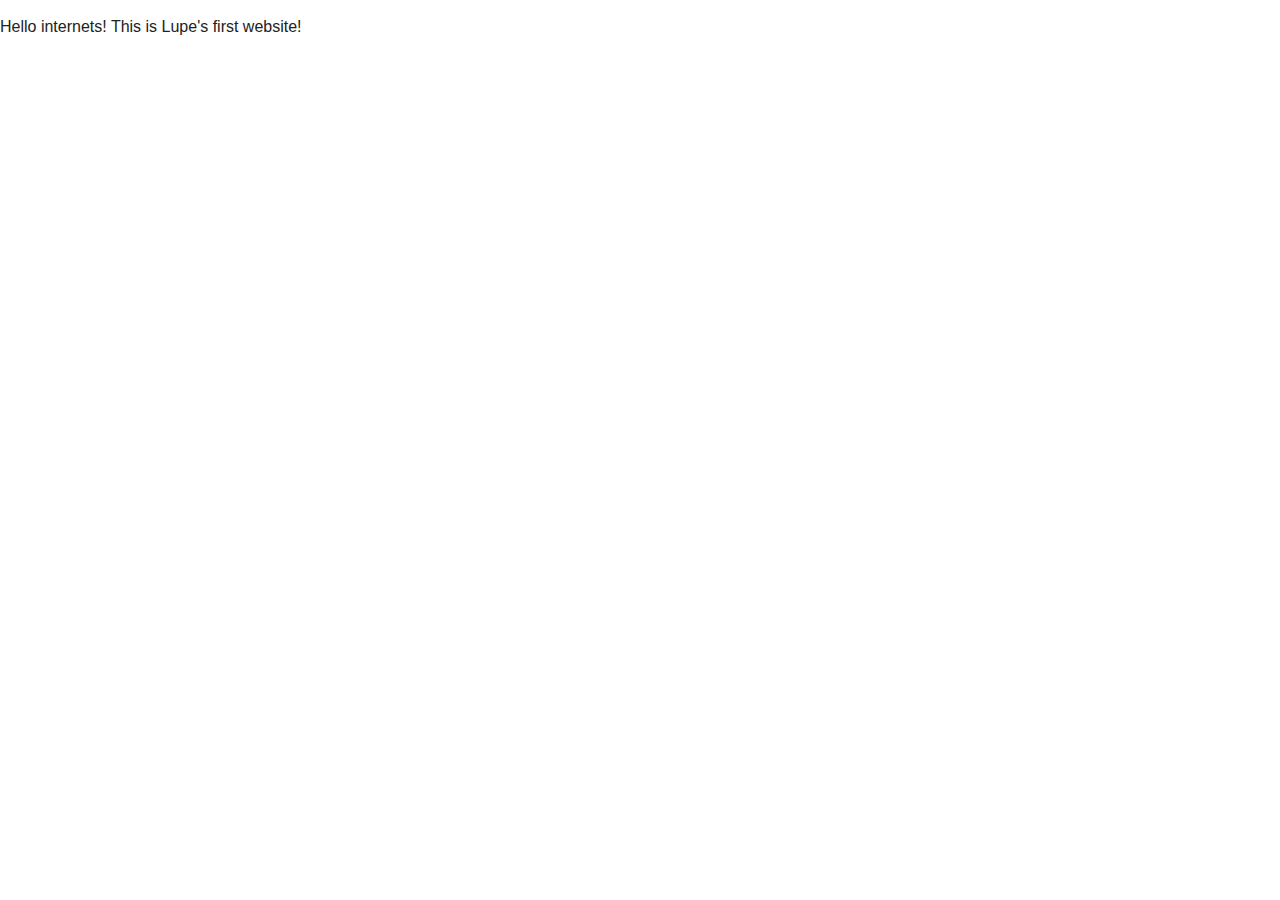
<file: index.html>
<!DOCTYPE html>
<!--[if lt IE 7]>      <html class="no-js lt-ie9 lt-ie8 lt-ie7"> <![endif]-->
<!--[if IE 7]>         <html class="no-js lt-ie9 lt-ie8"> <![endif]-->
<!--[if IE 8]>         <html class="no-js lt-ie9"> <![endif]-->
<!--[if gt IE 8]><!--> <html class="no-js"> <!--<![endif]-->
    <head>
        <meta charset="utf-8">
        <meta http-equiv="X-UA-Compatible" content="IE=edge">
        <title>Lupe's Project With Boba</title>
        <meta name="description" content="This is our project to learn HTML and read a whole lot more!">
        <meta name="viewport" content="width=device-width, initial-scale=1">

        <!-- Place favicon.ico and apple-touch-icon.png in the root directory -->

        <link rel="stylesheet" href="css/normalize.css">
        <link rel="stylesheet" href="css/main.css">
        <script src="js/vendor/modernizr-2.6.2.min.js"></script>
    </head>
    <body>
        <!--[if lt IE 7]>
            <p class="browsehappy">You are using an <strong>outdated</strong> browser. Please <a href="http://browsehappy.com/">upgrade your browser</a> to improve your experience.</p>
        <![endif]-->

        <!-- Add your site or application content here -->
        <p>Hello internets! This is Lupe's first website!</p>

        <script src="//ajax.googleapis.com/ajax/libs/jquery/1.10.2/jquery.min.js"></script>
        <script>window.jQuery || document.write('<script src="js/vendor/jquery-1.10.2.min.js"><\/script>')</script>
        <script src="js/plugins.js"></script>
        <script src="js/main.js"></script>

        <!-- Google Analytics: change UA-XXXXX-X to be your site's ID. -->
        <script>
            (function(b,o,i,l,e,r){b.GoogleAnalyticsObject=l;b[l]||(b[l]=
            function(){(b[l].q=b[l].q||[]).push(arguments)});b[l].l=+new Date;
            e=o.createElement(i);r=o.getElementsByTagName(i)[0];
            e.src='//www.google-analytics.com/analytics.js';
            r.parentNode.insertBefore(e,r)}(window,document,'script','ga'));
            ga('create','UA-XXXXX-X');ga('send','pageview');
        </script>
    </body>
</html>
</file>
<file: css/main.css>
/*! HTML5 Boilerplate v4.3.0 | MIT License | http://h5bp.com/ */

/*
 * What follows is the result of much research on cross-browser styling.
 * Credit left inline and big thanks to Nicolas Gallagher, Jonathan Neal,
 * Kroc Camen, and the H5BP dev community and team.
 */

/* ==========================================================================
   Base styles: opinionated defaults
   ========================================================================== */

html,
button,
input,
select,
textarea {
    color: #222;
}

html {
    font-size: 1em;
    line-height: 1.4;
}

/*
 * Remove text-shadow in selection highlight: h5bp.com/i
 * These selection rule sets have to be separate.
 * Customize the background color to match your design.
 */

::-moz-selection {
    background: #b3d4fc;
    text-shadow: none;
}

::selection {
    background: #b3d4fc;
    text-shadow: none;
}

/*
 * A better looking default horizontal rule
 */

hr {
    display: block;
    height: 1px;
    border: 0;
    border-top: 1px solid #ccc;
    margin: 1em 0;
    padding: 0;
}

/*
 * Remove the gap between images, videos, audio and canvas and the bottom of
 * their containers: h5bp.com/i/440
 */

audio,
canvas,
img,
video {
    vertical-align: middle;
}

/*
 * Remove default fieldset styles.
 */

fieldset {
    border: 0;
    margin: 0;
    padding: 0;
}

/*
 * Allow only vertical resizing of textareas.
 */

textarea {
    resize: vertical;
}

/* ==========================================================================
   Browse Happy prompt
   ========================================================================== */

.browsehappy {
    margin: 0.2em 0;
    background: #ccc;
    color: #000;
    padding: 0.2em 0;
}

/* ==========================================================================
   Author's custom styles
   ========================================================================== */





.myFirstClass {
   color: red;
}











/* ==========================================================================
   Helper classes
   ========================================================================== */

/*
 * Image replacement
 */

.ir {
    background-color: transparent;
    border: 0;
    overflow: hidden;
    /* IE 6/7 fallback */
    *text-indent: -9999px;
}

.ir:before {
    content: "";
    display: block;
    width: 0;
    height: 150%;
}

/*
 * Hide from both screenreaders and browsers: h5bp.com/u
 */

.hidden {
    display: none !important;
    visibility: hidden;
}

/*
 * Hide only visually, but have it available for screenreaders: h5bp.com/v
 */

.visuallyhidden {
    border: 0;
    clip: rect(0 0 0 0);
    height: 1px;
    margin: -1px;
    overflow: hidden;
    padding: 0;
    position: absolute;
    width: 1px;
}

/*
 * Extends the .visuallyhidden class to allow the element to be focusable
 * when navigated to via the keyboard: h5bp.com/p
 */

.visuallyhidden.focusable:active,
.visuallyhidden.focusable:focus {
    clip: auto;
    height: auto;
    margin: 0;
    overflow: visible;
    position: static;
    width: auto;
}

/*
 * Hide visually and from screenreaders, but maintain layout
 */

.invisible {
    visibility: hidden;
}

/*
 * Clearfix: contain floats
 *
 * For modern browsers
 * 1. The space content is one way to avoid an Opera bug when the
 *    `contenteditable` attribute is included anywhere else in the document.
 *    Otherwise it causes space to appear at the top and bottom of elements
 *    that receive the `clearfix` class.
 * 2. The use of `table` rather than `block` is only necessary if using
 *    `:before` to contain the top-margins of child elements.
 */

.clearfix:before,
.clearfix:after {
    content: " "; /* 1 */
    display: table; /* 2 */
}

.clearfix:after {
    clear: both;
}

/*
 * For IE 6/7 only
 * Include this rule to trigger hasLayout and contain floats.
 */

.clearfix {
    *zoom: 1;
}

/* ==========================================================================
   EXAMPLE Media Queries for Responsive Design.
   These examples override the primary ('mobile first') styles.
   Modify as content requires.
   ========================================================================== */

@media only screen and (min-width: 35em) {
    /* Style adjustments for viewports that meet the condition */
}

@media print,
       (-o-min-device-pixel-ratio: 5/4),
       (-webkit-min-device-pixel-ratio: 1.25),
       (min-resolution: 120dpi) {
    /* Style adjustments for high resolution devices */
}

/* ==========================================================================
   Print styles.
   Inlined to avoid required HTTP connection: h5bp.com/r
   ========================================================================== */

@media print {
    * {
        background: transparent !important;
        color: #000 !important; /* Black prints faster: h5bp.com/s */
        box-shadow: none !important;
        text-shadow: none !important;
    }

    a,
    a:visited {
        text-decoration: underline;
    }

    a[href]:after {
        content: " (" attr(href) ")";
    }

    abbr[title]:after {
        content: " (" attr(title) ")";
    }

    /*
     * Don't show links for images, or javascript/internal links
     */

    .ir a:after,
    a[href^="javascript:"]:after,
    a[href^="#"]:after {
        content: "";
    }

    pre,
    blockquote {
        border: 1px solid #999;
        page-break-inside: avoid;
    }

    thead {
        display: table-header-group; /* h5bp.com/t */
    }

    tr,
    img {
        page-break-inside: avoid;
    }

    img {
        max-width: 100% !important;
    }

    @page {
        margin: 0.5cm;
    }

    p,
    h2,
    h3 {
        orphans: 3;
        widows: 3;
    }

    h2,
    h3 {
        page-break-after: avoid;
    }
}
</file>
